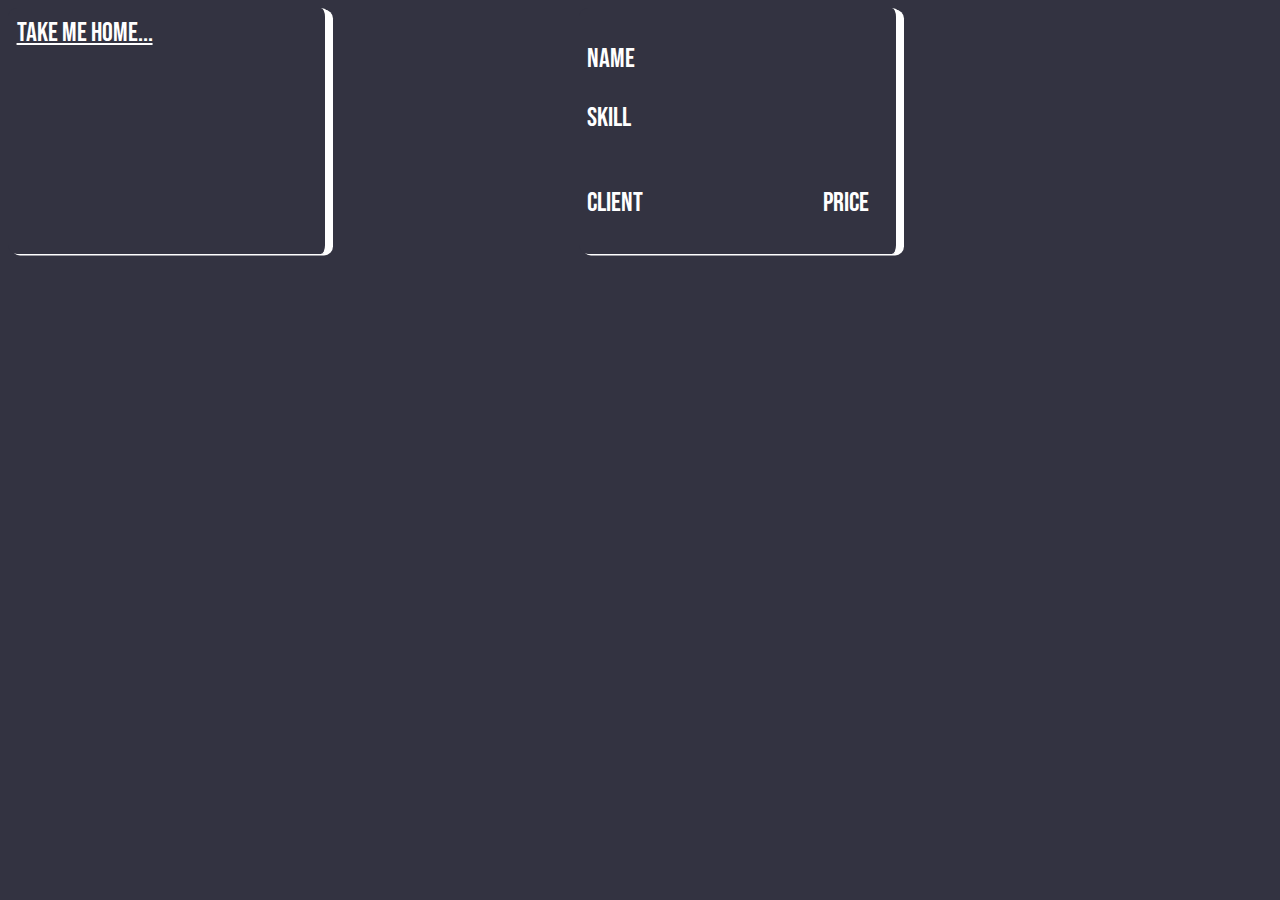
<file: src/main/resources/templates/all-projects.html>
<!DOCTYPE html>
<html lang="en">
<head>
    <meta charset="UTF-8">
    <meta http-equiv="X-UA-Compatible" content="IE=edge">
    <meta name="viewport" content="width=device-width, initial-scale=1.0">
    <title>SH - All Projects</title>

    <link th:href="@{../css/all-projects-style.css}" href="../static/css/all-projects-style.css" rel="stylesheet" />
    <link rel="shortcut icon" type="image/png" href="http://localhost:8080/img/favicon.png" />
</head>
<body>
    <section class="cards">
        <section class="small-card">
            <a href="/home" >Take me home...</p>
        </section>
        <section class="small-card" th:each="project : ${projects}">
            <a th:href="@{/project/__${project.projectId}__}">
                <p class="main-text" th:text="${project.description}">Name</p>
                <p class="sub-text" th:text="${project.skill.name}">Skill</p>
                <section class="footer">
                    <p th:text="${project.user.firstName}">Client</p>
                    <p th:text="${project.price}">Price</p>
                </section>
            </a>
        </section>
    </section>
</body>
</html>
</file>
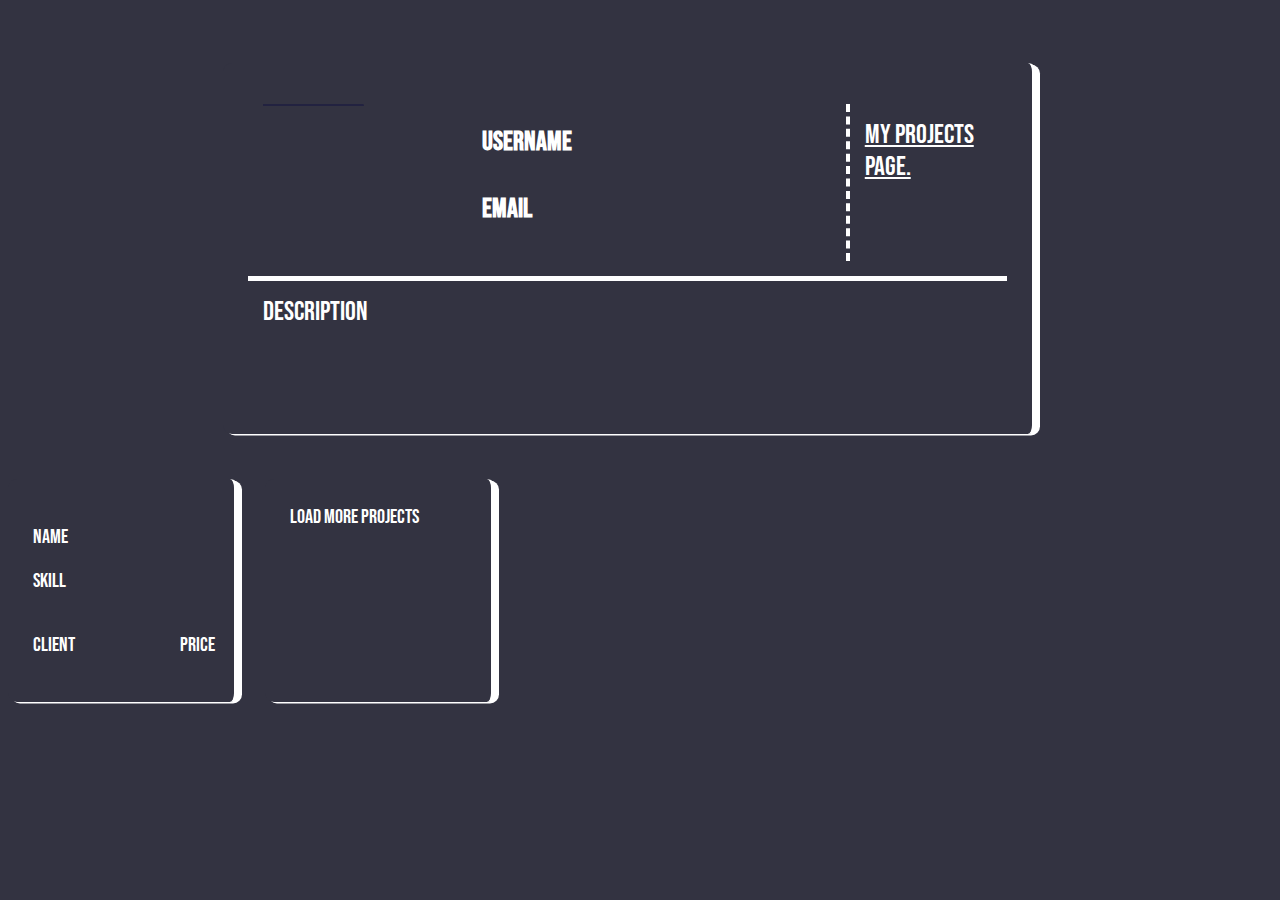
<file: src/main/resources/templates/home.html>
<!DOCTYPE html>
<html lang="en">
<head>
    <meta charset="UTF-8">
    <meta http-equiv="X-UA-Compatible" content="IE=edge">
    <meta name="viewport" content="width=device-width, initial-scale=1.0">
    <title>SH | Home</title>

    <link th:href="@{../css/home.css}" href="../static/css/home.css" rel="stylesheet" />
    <link rel="shortcut icon" type="image/png" href="http://localhost:8080/img/favicon.png" />
</head>
<body>
    <section class="user-card" th:object="${client}">
        <section class="top">
            <image th:src="${profilePicLink}" class="softhelp"></image>
            <section>
                <h2 th:text="${client.firstName}">username</h2>
                <h4 th:text="${client.email}">email</h4>
            </section>
            <a href="/my-projects" class="skillage">My projects page.</a>
        </section>
        <section class="bottom" th:text="${client.description}">Description</section>
    </section>

    <section class="cards">
        <section class="small-card" th:each="project : ${projects}">
            <a th:href="@{/project/__${project.projectId}__}">
                <p class="main-text" th:text="${project.description}">Name</p>
                <p class="sub-text" th:text="${project.skill.name}">Skill</p>
                <section class="footer">
                    <p th:text="${project.user.firstName}">Client</p>
                    <p th:text="${project.price}">Price</p>
                </section>
            </a>
        </section>
        <section class="small-card">
            <a th:href="${projects.size} < 5 ? '#' : '/all-projects'"
            th:text="${projects.size} == 5 ? 'Load more projects..' : 'No projects available for your listed skills.'">
            Load more projects
            </p>
        </section>
    </section>
</body>
</html>
</file>
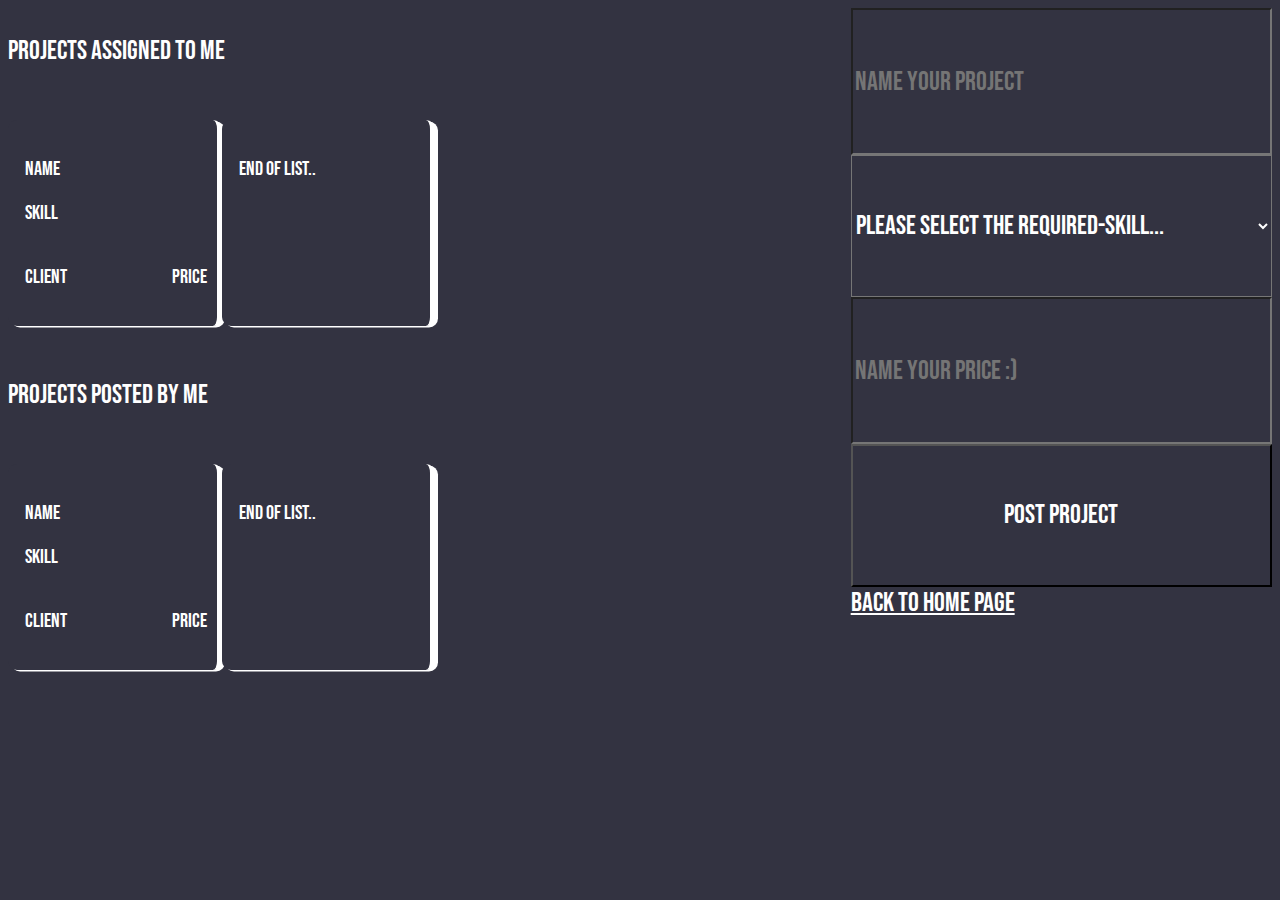
<file: src/main/resources/templates/my-projects.html>
<!DOCTYPE html>
<html lang="en">
<head>
    <meta charset="UTF-8">
    <meta http-equiv="X-UA-Compatible" content="IE=edge">
    <meta name="viewport" content="width=device-width, initial-scale=1.0">
    <title>SH - My Projects</title>

    <link th:href="@{../css/my-projects-style.css}" href="../static/css/my-projects-style.css" rel="stylesheet" />
    <link rel="shortcut icon" type="image/png" href="http://localhost:8080/img/favicon.png" />
</head>
<body>
    <section class="cards">
        <p>projects assigned to me</p>
        <section class="assignments">
            <section class="small-card" th:each="project : ${assigned}">
                <a th:href="@{/project/__${project.projectId}__}">
                    <p class="main-text" th:text="${project.description}">Name</p>
                    <p class="sub-text" th:text="${project.skill.name}">Skill</p>
                    <section class="footer">
                        <p th:text="${project.user.firstName}">Client</p>
                        <p th:text="${project.price}">Price</p>
                    </section>
                </a>
            </section>
            <section class="small-card">
                <p>End of list..</p>
            </section>
        </section>
        <p>projects posted by me</p>
        <section class="posted">
            <section class="small-card" th:each="posted : ${posted}">
                <a th:href="@{/project/__${posted.projectId}__}">
                    <p class="main-text" th:text="${posted.description}">Name</p>
                    <p class="sub-text" th:text="${posted.skill.name}">Skill</p>
                    <section class="footer">
                        <p th:text="${posted.user.firstName}">Client</p>
                        <p th:text="${posted.price}">Price</p>
                    </section>
                </a>
            </section>
            <section class="small-card">
                <p>End of list..</p>
            </section>
        </section>
    </section>
    <form method="POST" action="/create-project" th:action="@{/create-project}">
        <input type="text" name="description" placeholder="Name your project" maxlength="20" required/>
        <select name="required_skill" required>
            <option value="-1" selected disabled>Please select the required-skill...</option>
            <option th:each="skill : ${skills}" th:text="${skill.name}" th:value="${skill.id}"></option>
        </select>
        <input type="number" name="price" placeholder="Name your price :)" required/>
        <input type="submit" value="Post project" />
        <a href="/home" >back to home page</a>
    </form>
</body>
</html>
</file>
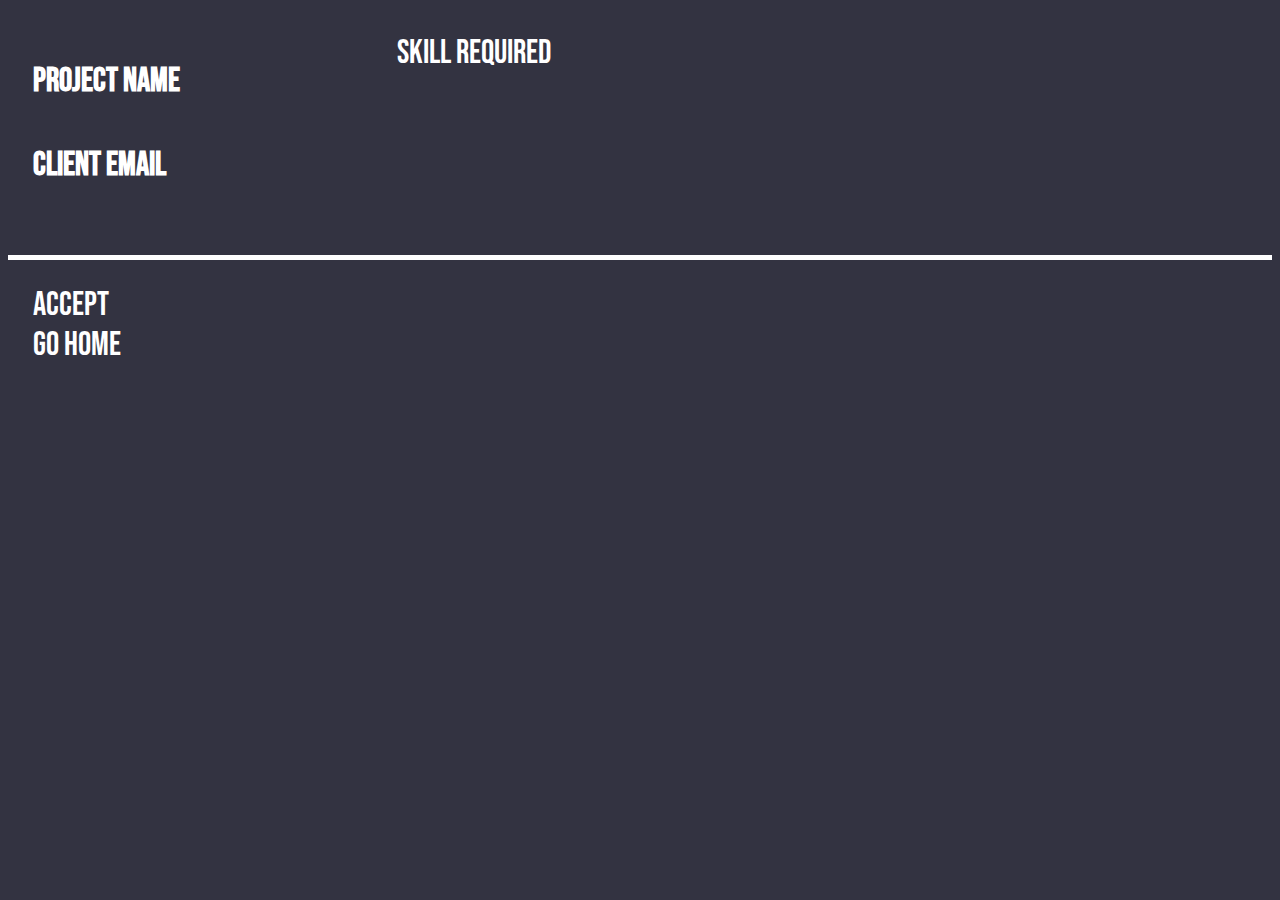
<file: src/main/resources/templates/project.html>
<!DOCTYPE html>
<html lang="en">
<head>
    <meta charset="UTF-8">
    <meta http-equiv="X-UA-Compatible" content="IE=edge">
    <meta name="viewport" content="width=device-width, initial-scale=1.0">
    <title>SH | Project Page</title>

    <link th:href="@{../css/project.css}" href="../static/css/project.css" rel="stylesheet" />
    <link rel="shortcut icon" type="image/png" href="http://localhost:8080/img/favicon.png" />
</head>
<body>
    <section class="project-card" th:object="${project}">
        <section class="top">
            <section>
                <h2 th:text="${project.description}">project name</h2>
                <h4 th:text="${project.user.firstName}">client email</h4>
            </section>
            <section th:text="${project.skill.name}">skill required</section>
        </section>
        <section class="bottom">
            <a th:href="@{/accept/__${id}__}"><section class=button>accept</section></a>
            <a th:href="@{/home}"><section class=button>go home</section></a>
        </section>
    </section>
</body>
</html>
</file>
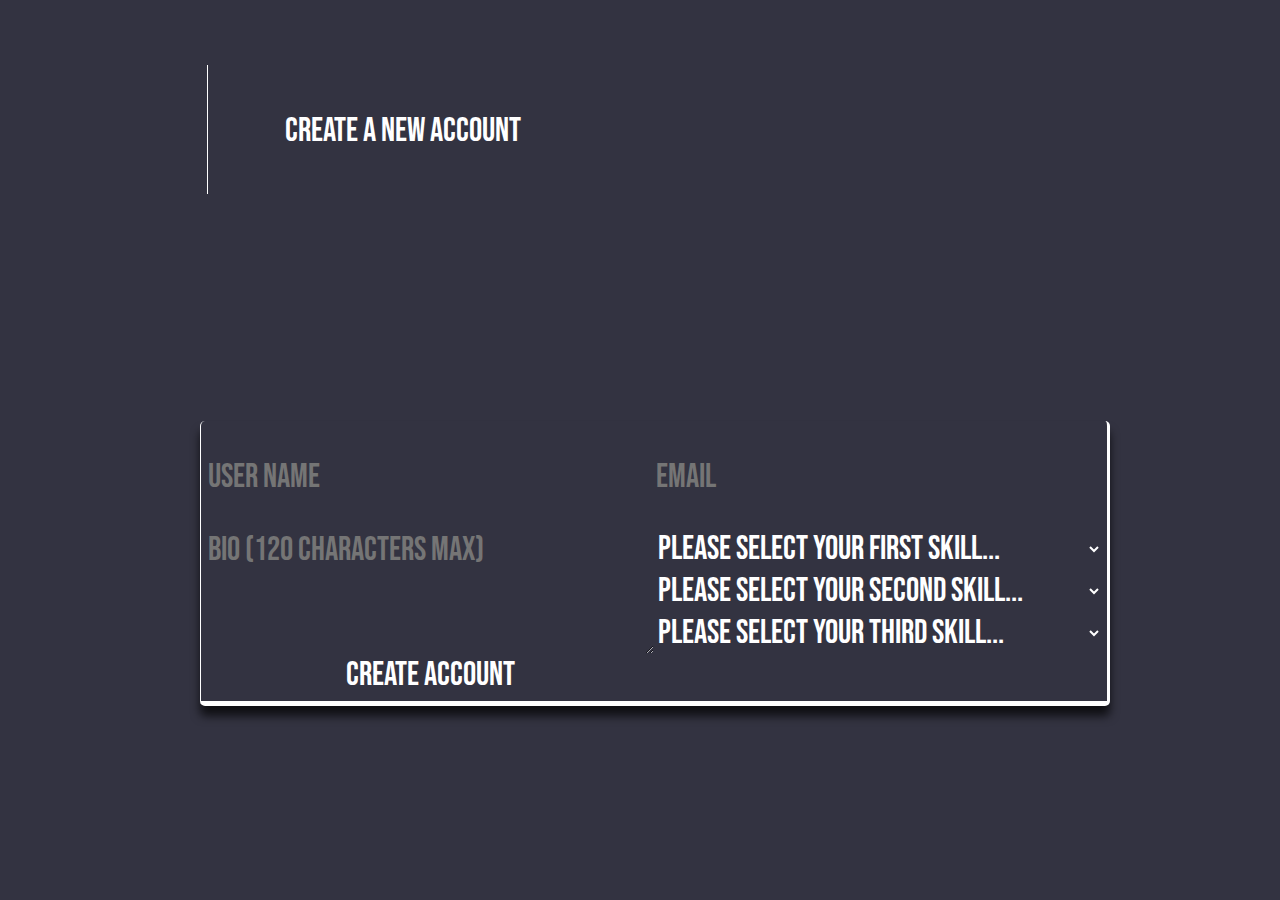
<file: src/main/resources/templates/sign-up.html>
<!DOCTYPE html>
<html lang="en">
<head>
    <meta charset="UTF-8">
    <meta http-equiv="X-UA-Compatible" content="IE=edge">
    <meta name="viewport" content="width=device-width, initial-scale=1.0">
    <title>SoftHelp | New Account</title>

    <link href="../static/css/sign-up-style.css" th:href="@{../css/sign-up-style.css}" rel="stylesheet" />
    <link rel="shortcut icon" type="image/png" href="http://localhost:8080/img/favicon.png" />
</head>
<body>

    <div class="container">
            <table class="home">
                <tbody>
                    <tr>
                        <td rowspan="3" class="logo">
                        <img th:src="${profilePicLink}" class="softhelp" />
                        </td>
                    </tr>
                    <tr>
                        <td class="col">
                                <p>Create a new account</p>
                        </td>
                    </tr>
                </tbody>
            </table>
        </div>

<section class="card">
    <form action="/home" th:action="@{/home}" method="POST">
        <input type="text" maxlength="20" placeholder="User Name" name="firstName" />
        <input type="email" placeholder="Email" th:value="${email}" name="email" />
        <textarea rows="4" cols="10" maxlength="120" name="description" placeholder="Bio (120 characters max)"></textarea>
        <section class="skills">
            <select name="skill_one">
                <option value="-1" selected disabled>Please select your first skill...</option>
                <option th:each="skill : ${skills}" th:text="${skill.name}" th:value="${skill.id}"></option>
            </select>
            <select name="skill_two">
                <option value="-1" selected disabled>Please select your second skill...</option>
                <option th:each="skill : ${skills}" th:text="${skill.name}" th:value="${skill.id}"></option>
            </select>
            <select name="skill_three">
                <option values="-1" selected disabled>Please select your third skill...</option>
                <option th:each="skill : ${skills}" th:text="${skill.name}" th:value="${skill.id}"></option>
            </select>
        </section>
        <input type="submit" value="create account" class="button"/>
    </form>
</section>
</body>
</html>
</file>
<file: src/main/resources/static/css/all-projects-style.css>
@import url('https://fonts.googleapis.com/css2?family=Bebas+Neue&display=swap');

* {
    background-color: #333341;
    color: white;
    font-family: 'Bebas Neue', cursive;
    font-size: 20pt;
}

.cards {
    display: grid;
    grid-gap: 10px;
    grid-template-columns: repeat(5, auto);
}

.small-card {
    display: flex;
    flex-direction: column;
    /* position: absolute; */

    padding: 2%;
    max-width: 10vw;
    min-width: 300px;
    min-height: 15vh;

    border-style: solid;
    border-width: 0px 5px 0px 0px;
    box-shadow: 3px 1.5px;
    border-radius: 9px;

    transition: .1s;
}

.small-card:hover{
    box-shadow: 5px 3.5px;
    border-width: 0px 5px 0px 1px;
    background-color: #1e1e1e;
}

.small-card:hover * {
    background-color: #1e1e1e;
}

.footer {
    display: flex;
    flex-direction: row;
    column-gap: 60%;
}
</file>
<file: src/main/resources/static/css/home.css>
@import url('https://fonts.googleapis.com/css2?family=Bebas+Neue&display=swap');

* {
    background-color: #333341;
    color: white;
    font-family: 'Bebas Neue', cursive;
    font-size: 20pt;
}

.cards {
    display: flex;
    gap: 1rem;
}

.small-card {
    display: flex;
    flex-direction: column;
    /* position: absolute; */

    padding: 2%;
    max-width: 10%;
    min-width: 175px;
    min-height: 15vh;

    border-style: solid;
    border-width: 0px 5px 0px 0px;
    box-shadow: 3px 1.5px;
    border-radius: 9px;

    transition: .1s;
}

.skillage {
    padding : 15px;

    border-style: dashed;
    border-width: 0px 0px 0px 4px;
}

.user-card {
    display: grid;
    grid-template-rows: 1.5fr 1fr;
    /* position: absolute; */

    padding: 2%;
    margin-top: 5%;
    margin-left: 17%;
    max-width: 60%;
    min-width: 250px;
    min-height: 15vh;

    border-style: solid;
    border-width: 0px 5px 0px 0px;
    box-shadow: 3px 1.5px;
    border-radius: 9px;

    margin-bottom: 5vh;

    transition: .1s;
}

.top {
    display: grid;
    grid-template-columns: 3fr 5fr 2fr;
    /* position: absolute; */

    padding: 2%;
    min-height: 5vh;

    border-style: solid;
    border-width: 0px 0px 5px 0px;
}

.bottom{
    padding: 2%;
}

.small-card:hover{
    box-shadow: 5px 3.5px;
    border-width: 0px 5px 0px 1px;
    background-color: #1e1e1e;
}

.small-card * {
    font-size: 15pt;
}

.small-card:hover * {
    background-color: #1e1e1e;
}

.footer {
    display: flex;
    flex-direction: row;
    column-gap: 60%;
}

.softhelp {
    width:45%;
    border: 1px solid #222240;
    border-radius: 5px 25px 10px 2px;
}
</file>
<file: src/main/resources/static/css/my-projects-style.css>
@import url('https://fonts.googleapis.com/css2?family=Bebas+Neue&display=swap');

* {
    background-color: #333341;
    color: white;
    font-family: 'Bebas Neue', cursive;
    font-size: 20pt;
}

body {
    display: grid;
    grid-template-columns: 2fr 1fr;
}

.cards {
    display: flex;
    flex-direction: column;
    gap: 1rem;
}

.assignments, .posted{
    display: flex;
    max-height: 40vh;
}

form {
    height: 80vh;
    display: flex;
    flex-direction: column;
}

form > *{
    height: 25%;
}

.small-card {
    display: flex;
    flex-direction: column;
    /* position: absolute; */

    padding: 2%;
    max-width: 10%;
    min-width: 175px;
    min-height: 15vh;

    border-style: solid;
    border-width: 0px 5px 0px 0px;
    box-shadow: 3px 1.5px;
    border-radius: 9px;

    transition: .1s;
}

.small-card:hover{
    box-shadow: 5px 3.5px;
    border-width: 0px 5px 0px 1px;
    background-color: #1e1e1e;
}

.small-card * {
    font-size: 15pt;
}

.small-card:hover * {
    background-color: #1e1e1e;
}

.footer {
    display: flex;
    flex-direction: row;
    column-gap: 60%;
}
</file>
<file: src/main/resources/static/css/project.css>
@import url('https://fonts.googleapis.com/css2?family=Bebas+Neue&display=swap');

* {
    background-color: #333341;
    color: white;
    font-family: 'Bebas Neue', cursive;
    font-size: 25pt;
}

.top {
    display: grid;
    grid-template-columns: 3fr 5fr 2fr;
    /* position: absolute; */

    padding: 2%;
    min-height: 5vh;

    border-style: solid;
    border-width: 0px 0px 5px 0px;
}

.bottom{
    padding: 2%;
}
</file>
